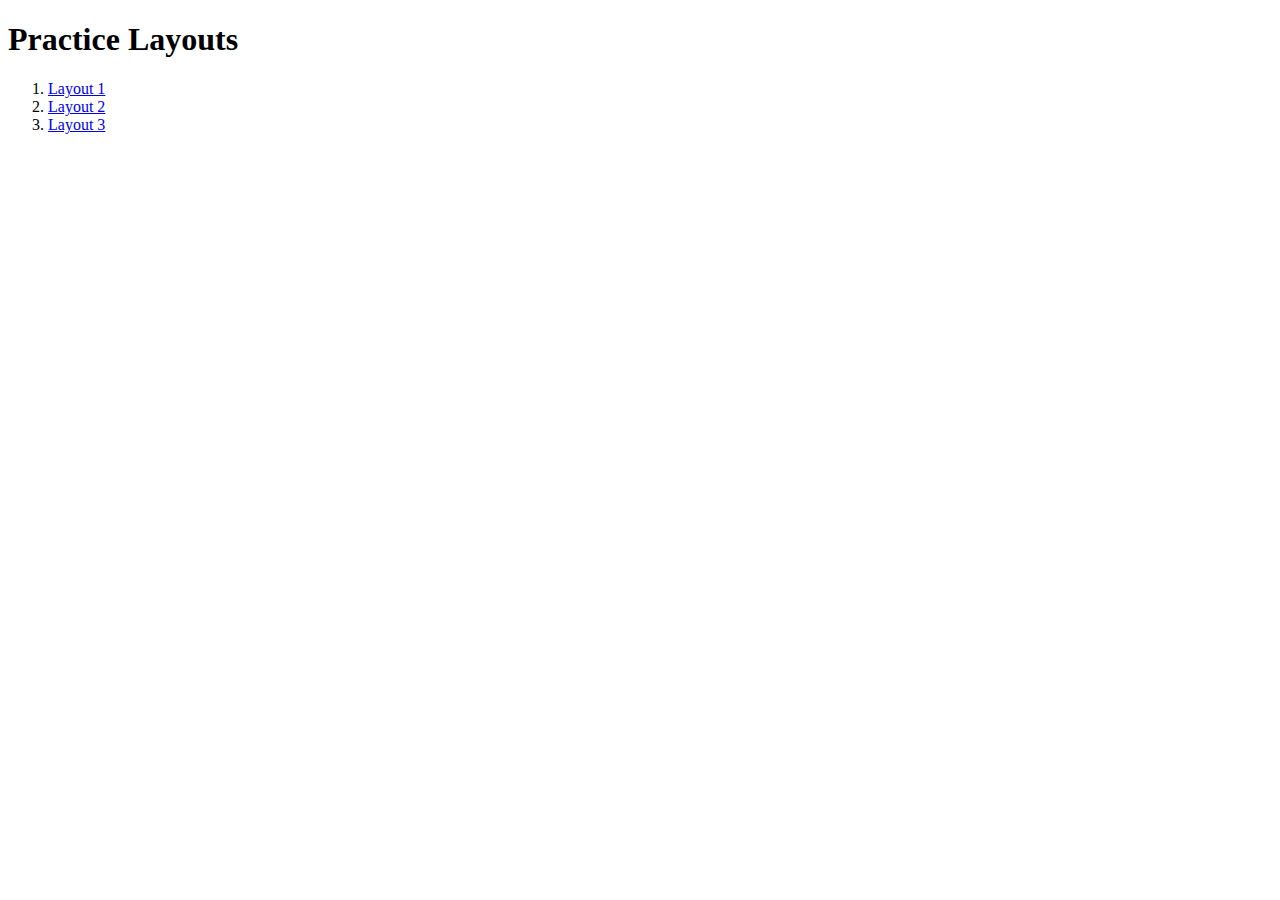
<file: index.html>
<!DOCTYPE html>
<html lang="en">
<head>
    <meta charset="UTF-8">
    <meta name="viewport" content="width=device-width, initial-scale=1.0">
    <meta http-equiv="X-UA-Compatible" content="ie=edge">
    <title>Practice Layouts</title>
</head>
<body>
<h1>Practice Layouts</h1>
<ol>
<li><a href="layout1.html">Layout 1</a></li>
<li><a href="layout2.html">Layout 2</a></li>
<li><a href="layout3.html">Layout 3</a></li>
</ol>


</body>









</html>
</file>
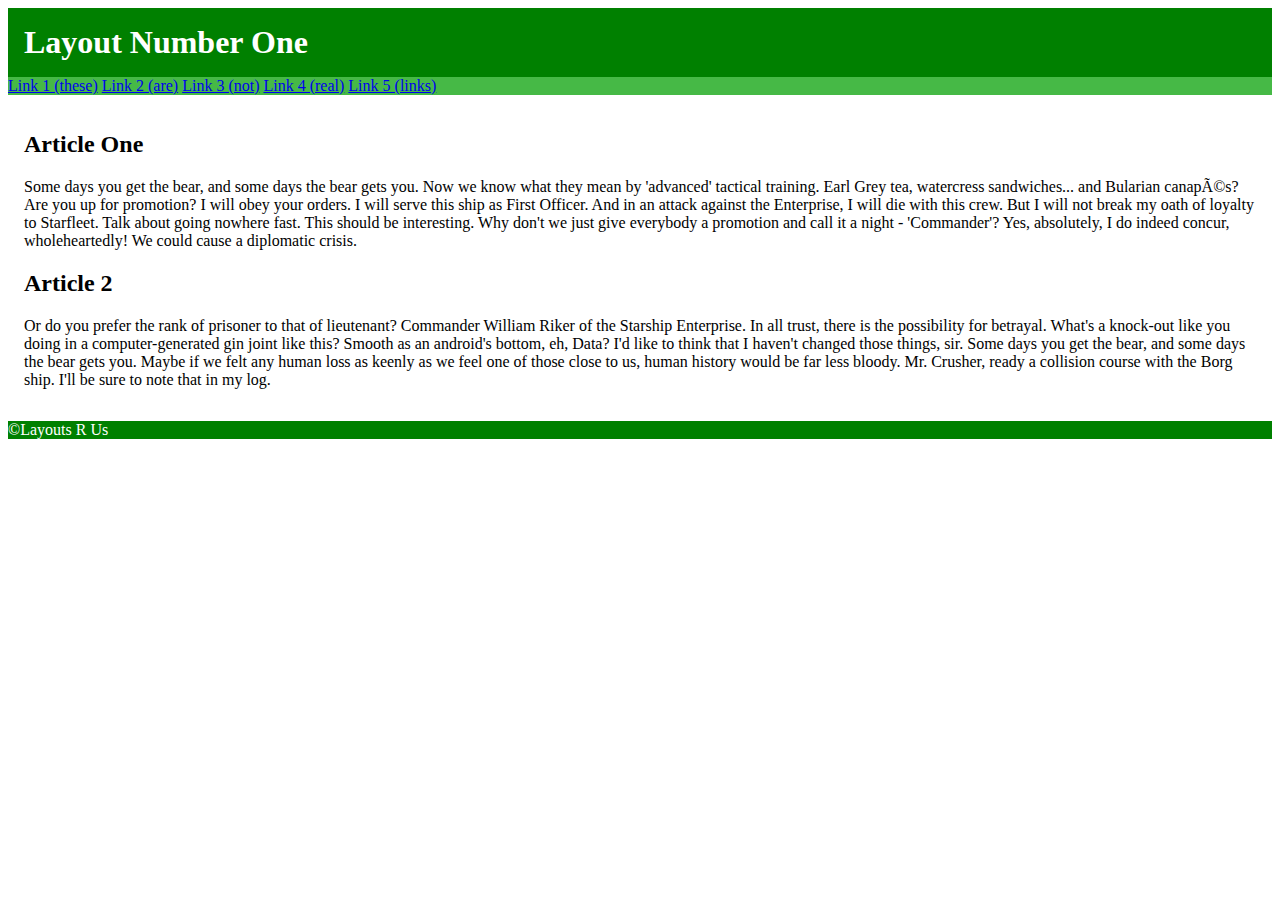
<file: layout1.html>
<!DOCTYPE html>
<html lang="en">

<head>
    <meta charset="UTF=8">
    <meta name="viewport" content="width=device-width, initial-scale=1.0">
    <meta http-equiv="X-UA-Compatible" content="ie=edge">
    <title>Layouts 1</title>
    <link rel="stylesheet" href="https://maxcdn.bootstrapcdn.com/bootstrap/4.0.0-beta.2/css/bootstrap.min.css" integrity="sha384-PsH8R72JQ3SOdhVi3uxftmaW6Vc51MKb0q5P2rRUpPvrszuE4W1povHYgTpBfshb" crossorigin="anonymous">
   <link rel="stylesheet" href="css/layout1.css"> 
</head>

<body>
    <header class="container-fluid text-center hf-setting">
        <h1>Layout Number One</h1>
    </header> 
    <section id="main-content" class="container-fluid">
        <div class="row">
        <nav class="flex-column col-md-2 nav-setting">
            
                    <a class="nav-link text-white" href="link1.html">Link 1 (these)</a>
               
                    <a class="nav-link text-white" href="link1.html">Link 2 (are)</a>
                
                    <a class="nav-link text-white" href="link1.html">Link 3 (not)</a>
                
                    <a class="nav-link text-white" href="link1.html">Link 4 (real)</a>
                
                    <a class="nav-link text-white" href="link1.html">Link 5 (links)</a>
                
        </nav>

        <main class="col-md-6 col-offset-4">
            <article>
                <h2>Article One</h2>
                <p>
                    Some days you get the bear, and some days the bear gets you. Now we know what they mean by 'advanced' tactical training.
                    Earl Grey tea, watercress sandwiches... and Bularian canapés? Are you up for promotion? I will obey your
                    orders. I will serve this ship as First Officer. And in an attack against the Enterprise, I will die
                    with this crew. But I will not break my oath of loyalty to Starfleet. Talk about going nowhere fast.
                    This should be interesting. Why don't we just give everybody a promotion and call it a night - 'Commander'?
                    Yes, absolutely, I do indeed concur, wholeheartedly! We could cause a diplomatic crisis.
                </p>

                <h2>Article 2</h2>
                <p>
                    Or do you prefer the rank of prisoner to that of lieutenant? Commander William Riker of the Starship Enterprise. In all trust,
                    there is the possibility for betrayal. What's a knock-out like you doing in a computer-generated gin
                    joint like this? Smooth as an android's bottom, eh, Data? I'd like to think that I haven't changed those
                    things, sir. Some days you get the bear, and some days the bear gets you. Maybe if we felt any human
                    loss as keenly as we feel one of those close to us, human history would be far less bloody. Mr. Crusher,
                    ready a collision course with the Borg ship. I'll be sure to note that in my log.
                </p>

            </article>
        </main>
        </div>
    </section> 
    
    <footer class="container-fluid text-center hf-setting">&copy;Layouts R Us</footer>

</body>


</html>
</file>
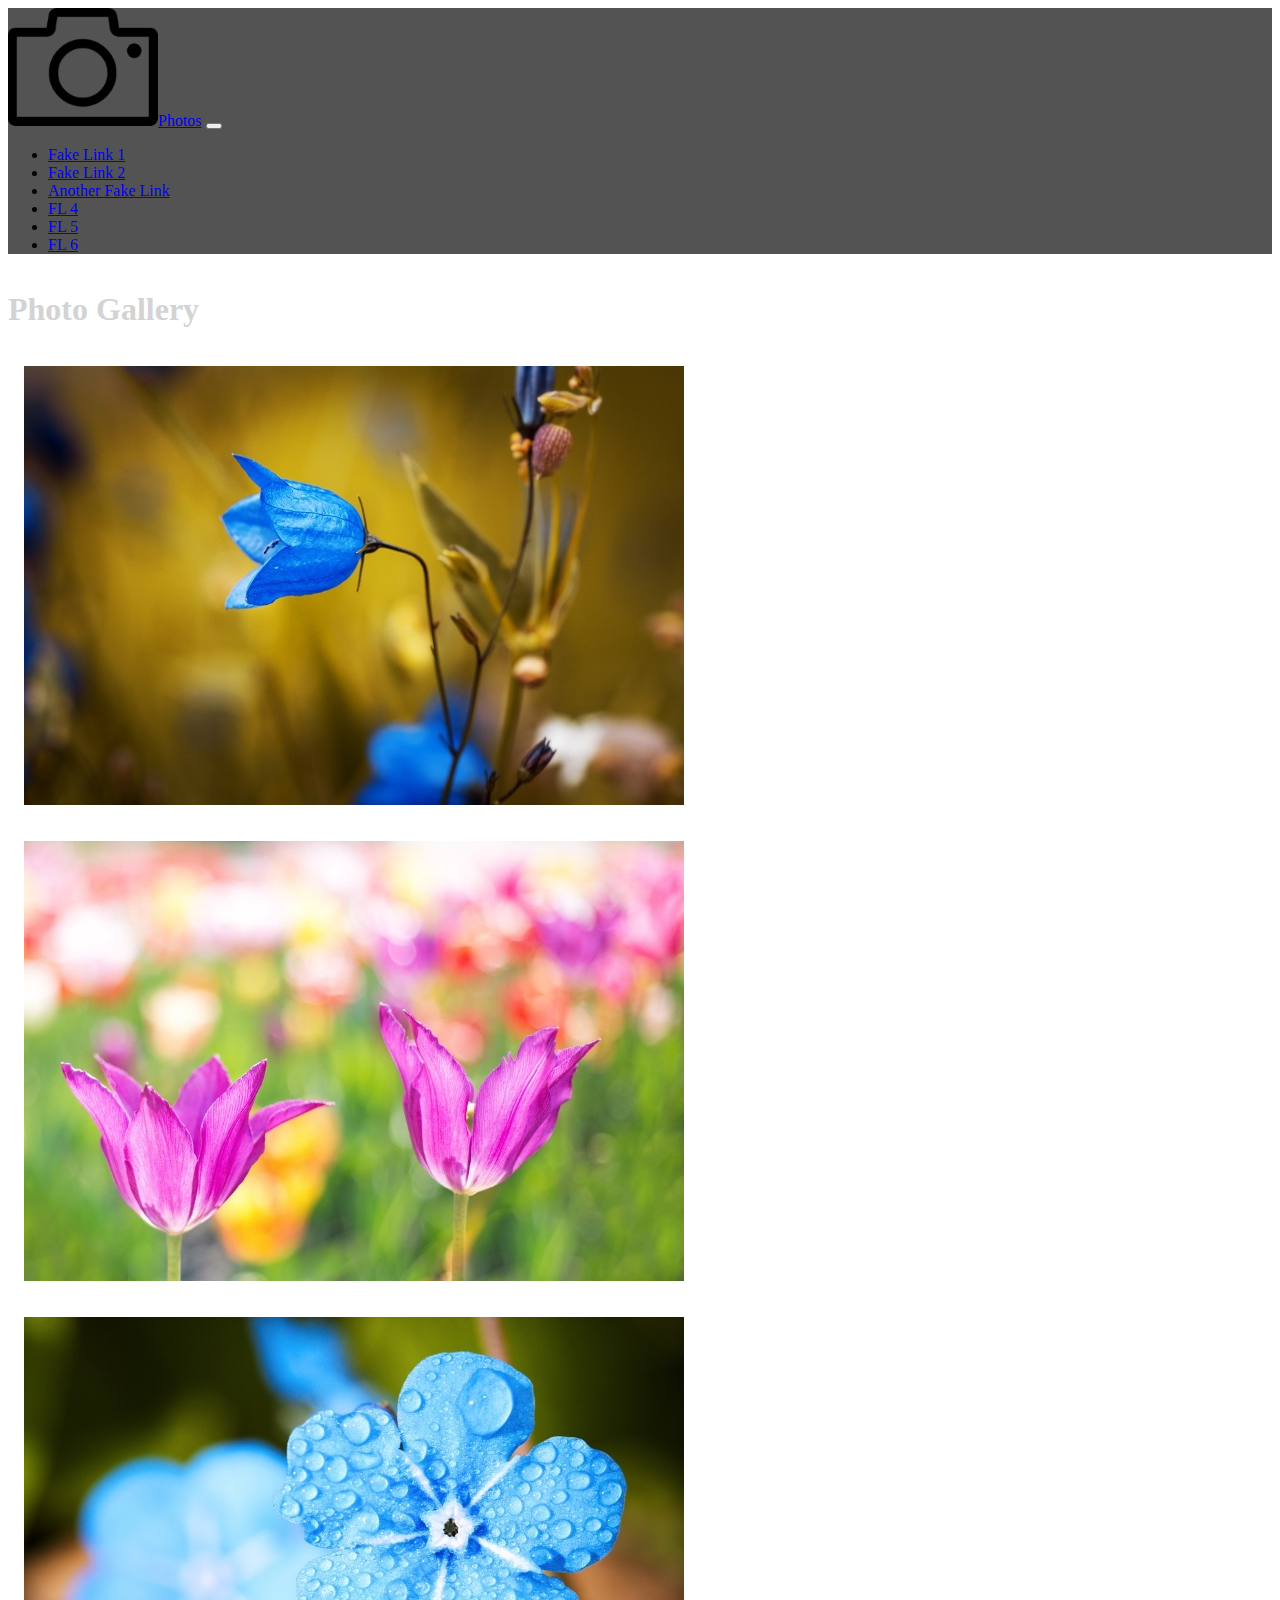
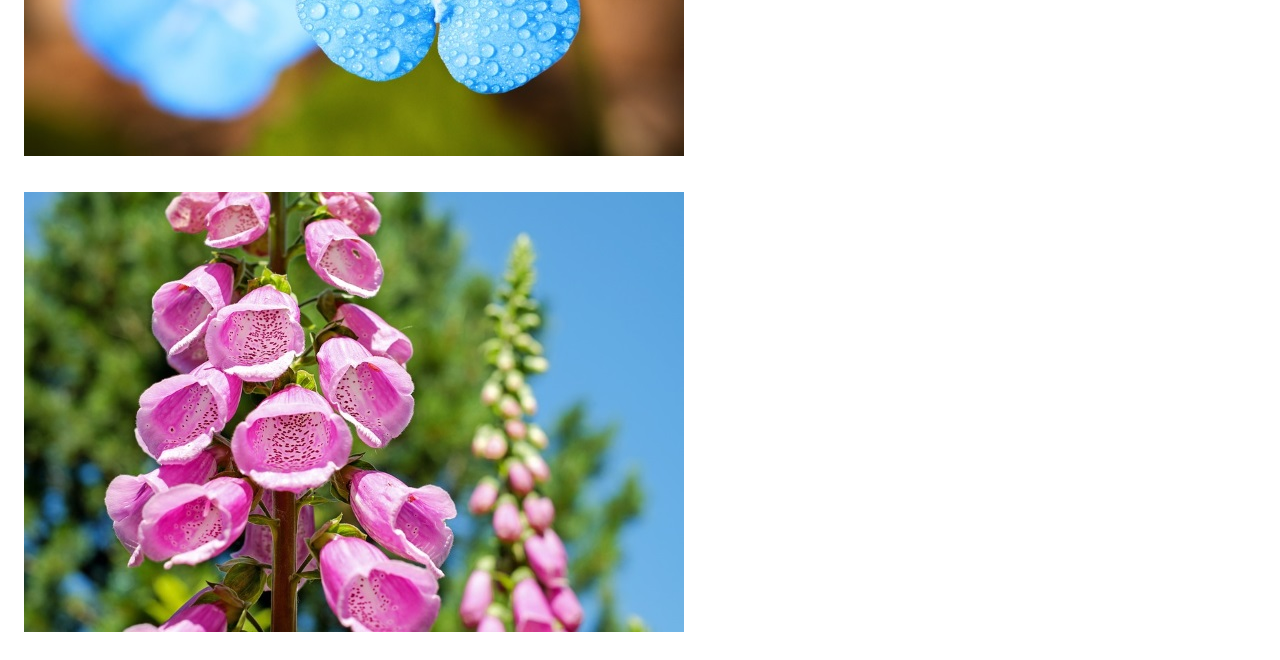
<file: layout2.html>
<!DOCTYPE html>
<html lang="en">

<head>
    <meta charset="UTF=8">
    <meta name="viewport" content="width=device-width, initial-scale=1.0">
    <meta http-equiv="X-UA-Compatible" content="ie=edge">
    <title>Layout 2</title>
    <link rel="stylesheet" href="https://maxcdn.bootstrapcdn.com/bootstrap/4.0.0-beta.2/css/bootstrap.min.css" integrity="sha384-PsH8R72JQ3SOdhVi3uxftmaW6Vc51MKb0q5P2rRUpPvrszuE4W1povHYgTpBfshb"
        crossorigin="anonymous">
    <link rel="stylesheet" href="css/layout2.css">

</head>

<body>
    <header>

        <nav class="navbar navbar-dark navbar-expand-lg ">
            <a class="navbar-brand text-light" href="layout2.html">
                <image src="images/cameraLogo.png">Photos</a>
            <button class="navbar-toggler" type="button" data-toggle="collapse" data-target="#navbarSupportedContent" aria-controls="navbarSupportedContent" aria-expanded="false" aria-label="Toggle navigation">
                        <span class="navbar-toggler-icon"></span>
                </button>
                    
            <div class="collapse navbar-collapse justify-content-end" id="navbarSupportedContent">
                            
            <ul class="navbar-nav bg-dark">
                <li class="nav-item">
                    <a class="nav-link text-light" href="layout2.html">Fake Link 1</a>
                </li>
                <li class="nav-item">
                    <a class="nav-link text-light" href="layout2.html">Fake Link 2</a>
                </li>
                <li class="nav-item">
                    <a class="nav-link text-light" href="layout2.html">Another Fake Link</a>
                </li>
                <li class="nav-item">
                    <a class="nav-link text-light" href="layout2.html">FL 4 </a>
                </li>
                <li class="nav-item">
                    <a class="nav-link text-light" href="layout2.html">FL 5 </a>
                </li>
                <li class="nav-item">
                    <a class="nav-link text-light" href="index.html">FL 6</a>
                </li>
            </ul>
            </div>  
        </nav>
    </header>

    <main class="container">
<section class="row">
        <h1 class="col-md-6 h1-setting">Photo Gallery</h1>
    </div>
        <section class="row">
            <div class="img-setting col-md-6">
            <image class="img-thumbnail " src="images/flower1.jpg" alt="Flower 1"></image>
            </div>
            <div class="img-setting col-md-6">
            <image class="img-thumbnail" src="images/flower2.jpg" alt="Flower 2"></image>
        </div>
        </section>
        <section class="row">
            <div class="img-setting col-md-6">
            <image class="img-thumbnail" src="images/flower3.jpg" alt="Flower 3"></image>
        </div>
        <div class="img-setting col-md-6">
            <image class="img-thumbnail" src="images/flower4.jpg" alt="Flower 4"></image>
            </div>
        </section>
    </main>

    <script src="https://code.jquery.com/jquery-3.2.1.slim.min.js" integrity="sha384-KJ3o2DKtIkvYIK3UENzmM7KCkRr/rE9/Qpg6aAZGJwFDMVNA/GpGFF93hXpG5KkN"
        crossorigin="anonymous"></script>
    <script src="https://cdnjs.cloudflare.com/ajax/libs/popper.js/1.12.3/umd/popper.min.js" integrity="sha384-vFJXuSJphROIrBnz7yo7oB41mKfc8JzQZiCq4NCceLEaO4IHwicKwpJf9c9IpFgh"
        crossorigin="anonymous"></script>
    <script src="https://maxcdn.bootstrapcdn.com/bootstrap/4.0.0-beta.2/js/bootstrap.min.js" integrity="sha384-alpBpkh1PFOepccYVYDB4do5UnbKysX5WZXm3XxPqe5iKTfUKjNkCk9SaVuEZflJ"
        crossorigin="anonymous"></script>
</body>

</html>




</body>

</html>
</file>
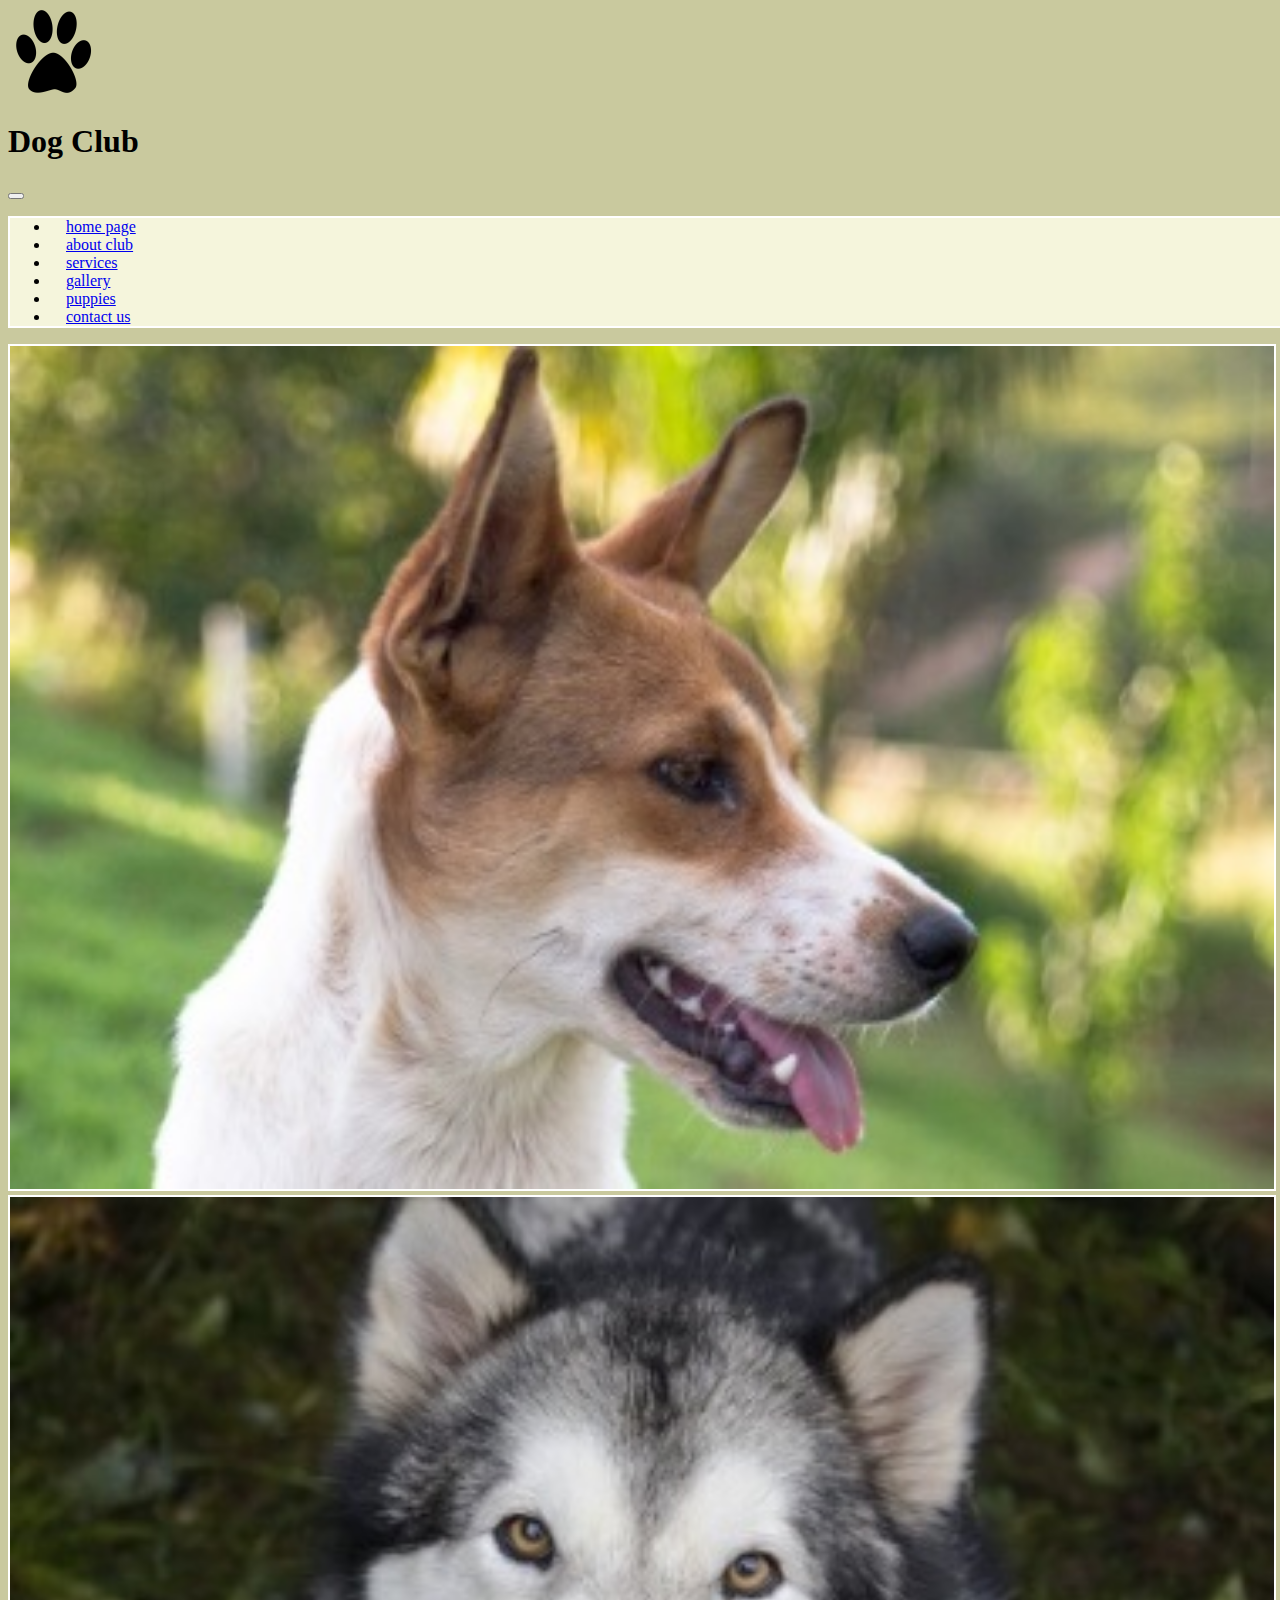
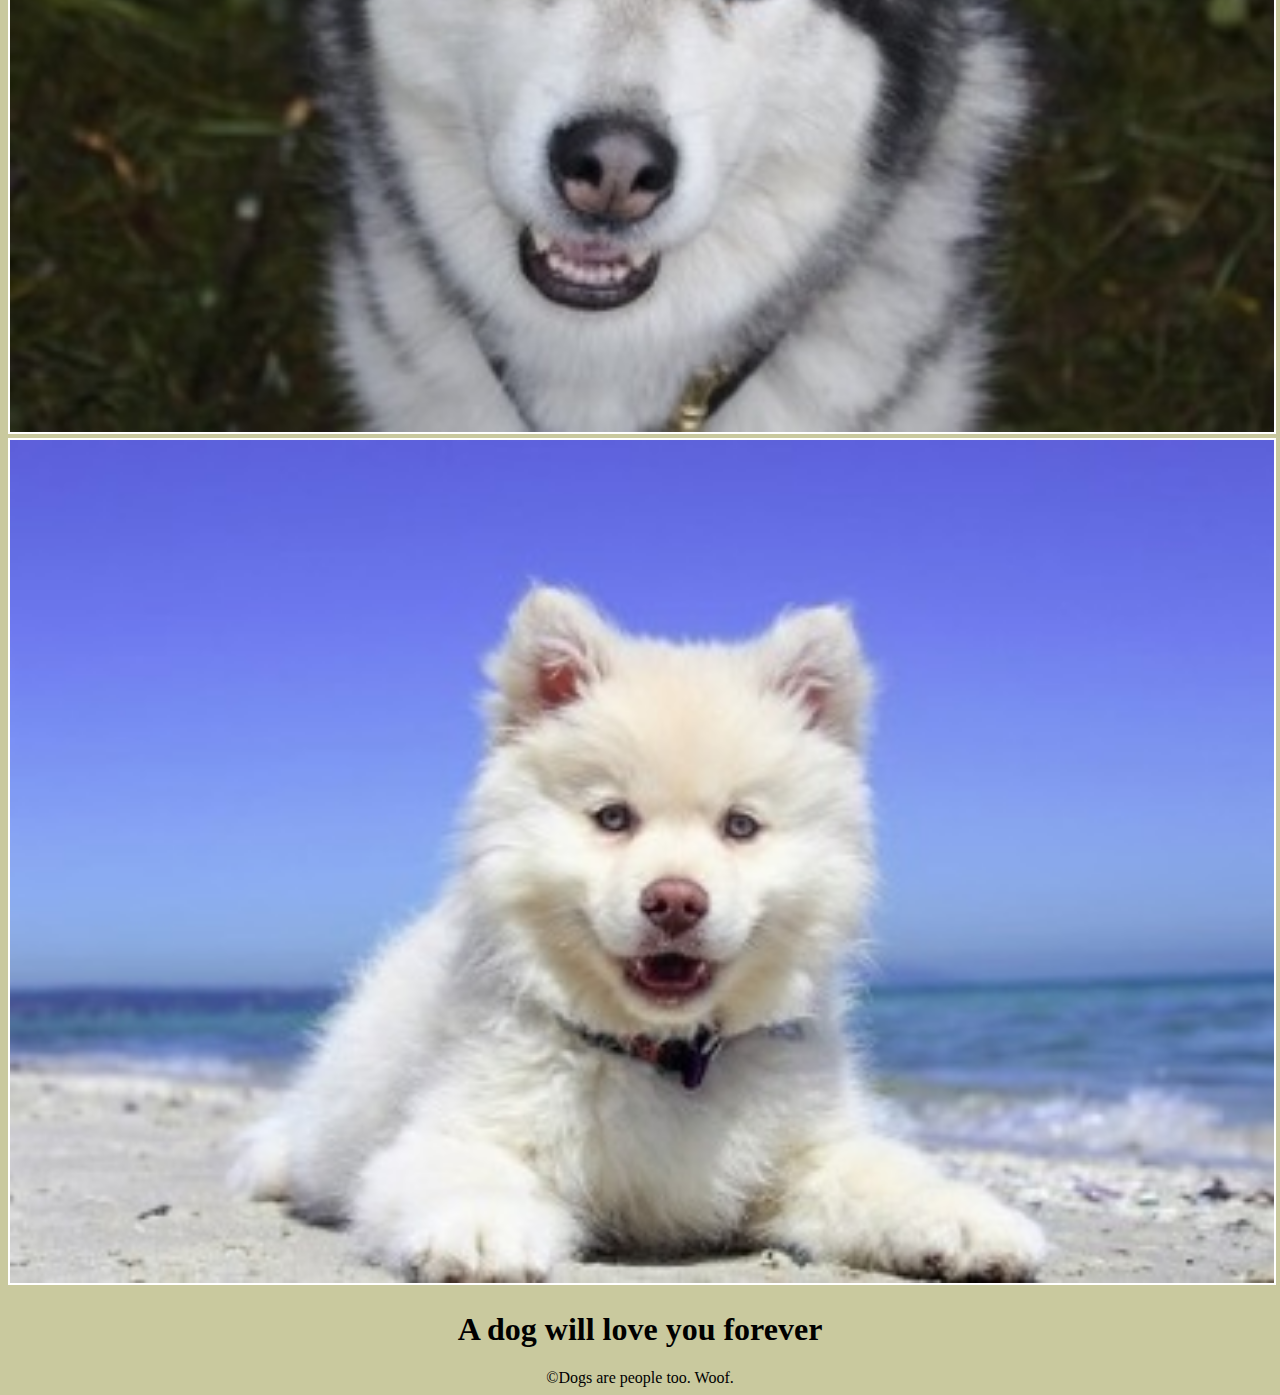
<file: layout3.html>
<!DOCTYPE html>
<html lang="en">

<head>
    <meta charset="UTF=8">
    <meta name="viewport" content="width=device-width, initial-scale=1.0">
    <meta http-equiv="X-UA-Compatible" content="ie=edge">
    <title>Layout 3</title>
    <link rel="stylesheet" href="https://maxcdn.bootstrapcdn.com/bootstrap/4.0.0-beta.2/css/bootstrap.min.css" integrity="sha384-PsH8R72JQ3SOdhVi3uxftmaW6Vc51MKb0q5P2rRUpPvrszuE4W1povHYgTpBfshb"
        crossorigin="anonymous">

    <link rel="stylesheet" href="css/layout3.css">
</head>

<body>
    <header>
        <section class="container-fluid text-center">
            <a  href="layout3.html">
                <img src="images/pawprint.png" alt="pawprint logo">
            </a>
        
        <h1>Dog Club</h1>
        </section>
        <nav class="navbar navbar-expand-lg navbar-light">
            <button class="navbar-toggler" type="button" data-toggle="collapse" data-target="#navbarSupportedContent" aria-controls="navbarSupportedContent"
                aria-expanded="false" aria-label="Toggle navigation">
                <span class="navbar-toggler-icon"></span>
            </button>

            <div class="collapse navbar-collapse" id="navbarSupportedContent">
                <ul class="navbar-nav  justify-content-between">
                    <li class="nav-item">
                        <a class="nav-link" href="index.html">home page</a>
                    </li>
                    <li class="nav-item">
                        <a class="nav-link" href="index.html">about club</a>
                    </li>
                    <li class="nav-item">
                        <a class="nav-link" href="index.html">services</a>
                    </li>
                    <li class="nav-item">
                        <a class="nav-link" href="index.html">gallery</a>
                    </li>
                    <li class="nav-item">
                        <a class="nav-link" href="index.html">puppies</a>
                    </li>
                    <li class="nav-item">
                        <a class="nav-link" href="index.html">contact us</a>
                    </li>

                </ul>
            </div>
        </nav>
    </header>

    <main>
        <section class="container-fluid">
            <div class="row">
                <div class="img-settings col-md-4">
                    <img class="img-fluid" src="images/dog1.jpg" alt="dog 1 pic">
                </div>
                <div class="img-settings col-md-4">
                    <img class="img-fluid" src="images/dog2.jpg" alt="dog 2 pic">
                </div>
                <div class="img-settings col-md-4">
                    <img class="img-fluid" src="images/dog3.jpg" alt="dog 3 pic">
                </div>
            </div>
        </section>
        <h1>A dog will love you forever</h1>
        <div id="line"></div>
    </main>
    <footer>&copy;Dogs are people too. Woof.</footer>


    <script src="https://code.jquery.com/jquery-3.2.1.slim.min.js" integrity="sha384-KJ3o2DKtIkvYIK3UENzmM7KCkRr/rE9/Qpg6aAZGJwFDMVNA/GpGFF93hXpG5KkN"
        crossorigin="anonymous"></script>
    <script src="https://cdnjs.cloudflare.com/ajax/libs/popper.js/1.12.3/umd/popper.min.js" integrity="sha384-vFJXuSJphROIrBnz7yo7oB41mKfc8JzQZiCq4NCceLEaO4IHwicKwpJf9c9IpFgh"
        crossorigin="anonymous"></script>
    <script src="https://maxcdn.bootstrapcdn.com/bootstrap/4.0.0-beta.2/js/bootstrap.min.js" integrity="sha384-alpBpkh1PFOepccYVYDB4do5UnbKysX5WZXm3XxPqe5iKTfUKjNkCk9SaVuEZflJ"
        crossorigin="anonymous"></script>



</body>
</file>
<file: css/layout1.css>
.hf-setting{background-color: green;
            color: white;}
.nav-setting{background-color: rgb(70, 185, 70)}
h1 {margin: 0;
    padding: 1rem;}
article{padding: 1rem;}
</file>
<file: css/layout2.css>
nav {background: rgb(83, 83, 83);}
.img-setting{padding: 1rem;}
.h1-setting{padding: 1rem 2rem 0 0;
            color:lightgrey;}
</file>
<file: css/layout3.css>
footer{text-align: center;}
main h1{text-align: center;}
nav li{padding: 0 1rem;}
.row img{border: solid 2px white;
         width: 100%;}
body{background-color: rgb(201, 201, 158);}
nav ul{width: 100%;
       border: solid 2px white;
       background-color: beige;}
</file>
